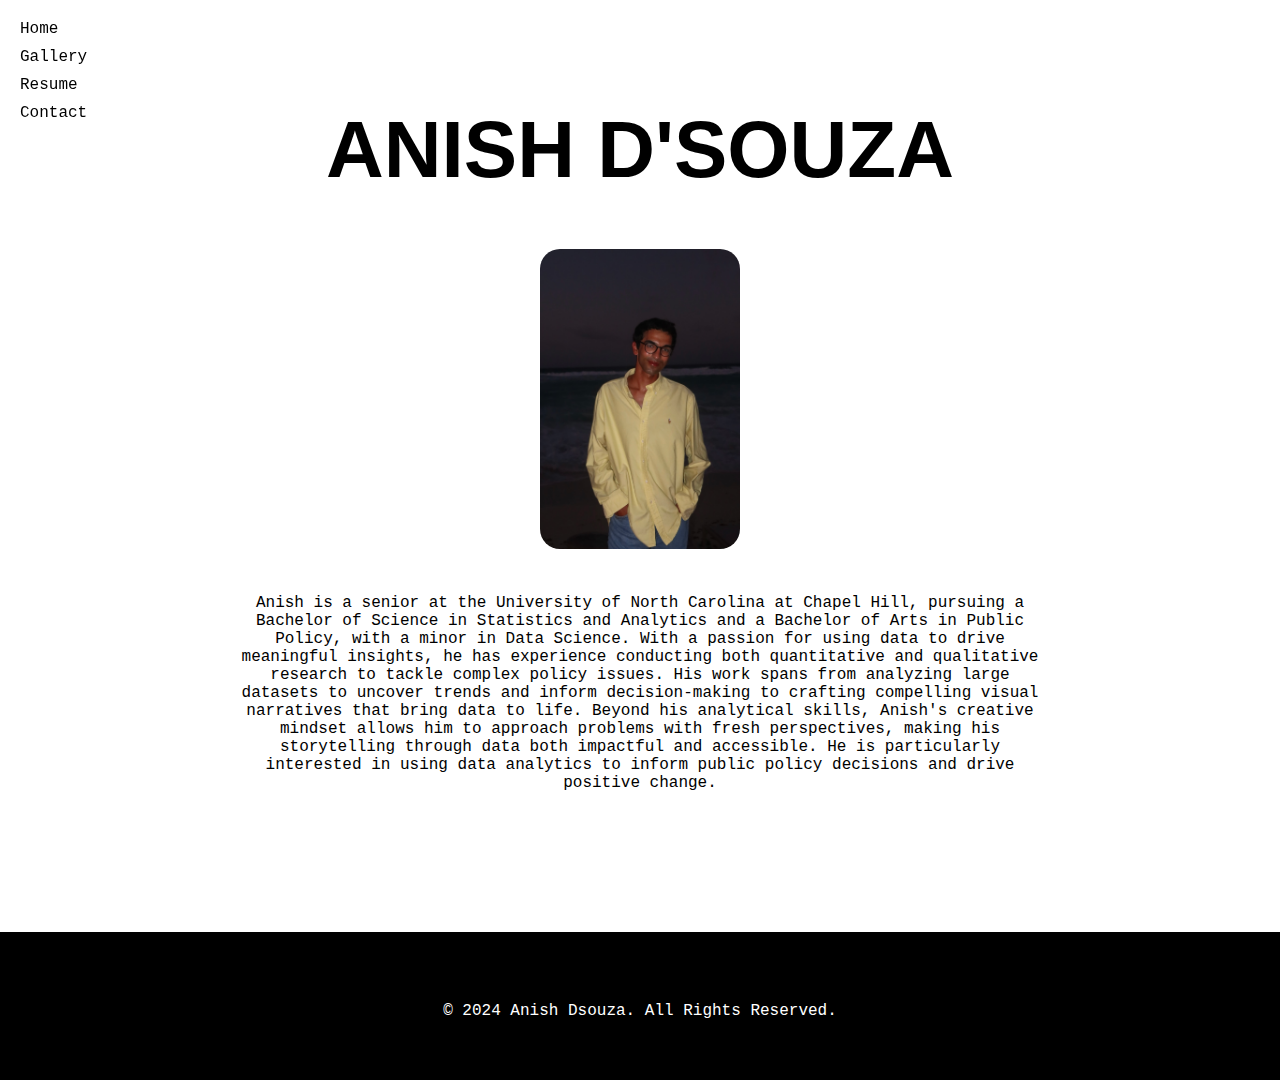
<file: index.html>
<!DOCTYPE html>
<html lang="en">
<head>
  <meta charset="UTF-8" />
  <meta name="viewport" content="width=device-width, initial-scale=1.0" />
  <title>Anish's Portfolio</title>
  <link rel="stylesheet" href="index.css" />
</head>
<body>
  <header>
    <h1>ANISH D'SOUZA</h1>
    <img src="IMG_7545 copy.jpg" alt="Anish's Photo" width="500" />
    <p>Anish is a senior at the University of North Carolina at Chapel Hill, pursuing a Bachelor of Science in Statistics and Analytics and a Bachelor of Arts in Public Policy, with a minor in Data Science. With a passion for using data to drive meaningful insights, he has experience conducting both quantitative and qualitative research to tackle complex policy issues. His work spans from analyzing large datasets to uncover trends and inform decision-making to crafting compelling visual narratives that bring data to life. Beyond his analytical skills, Anish's creative mindset allows him to approach problems with fresh perspectives, making his storytelling through data both impactful and accessible. He is particularly interested in using data analytics to inform public policy decisions and drive positive change.</p>
  </header>

  <nav>
    <ul>
      <li><a href="index.html">Home</a></li>
      <li><a href="gallery.html">Gallery</a></li>
      <li><a href="resume.html">Resume</a></li>
      <li><a href="contact.html">Contact</a></li>
    </ul>
  </nav>

  <footer>
    <p>&copy; 2024 Anish Dsouza. All Rights Reserved.</p>
  </footer>
</body>
</html>
</file>
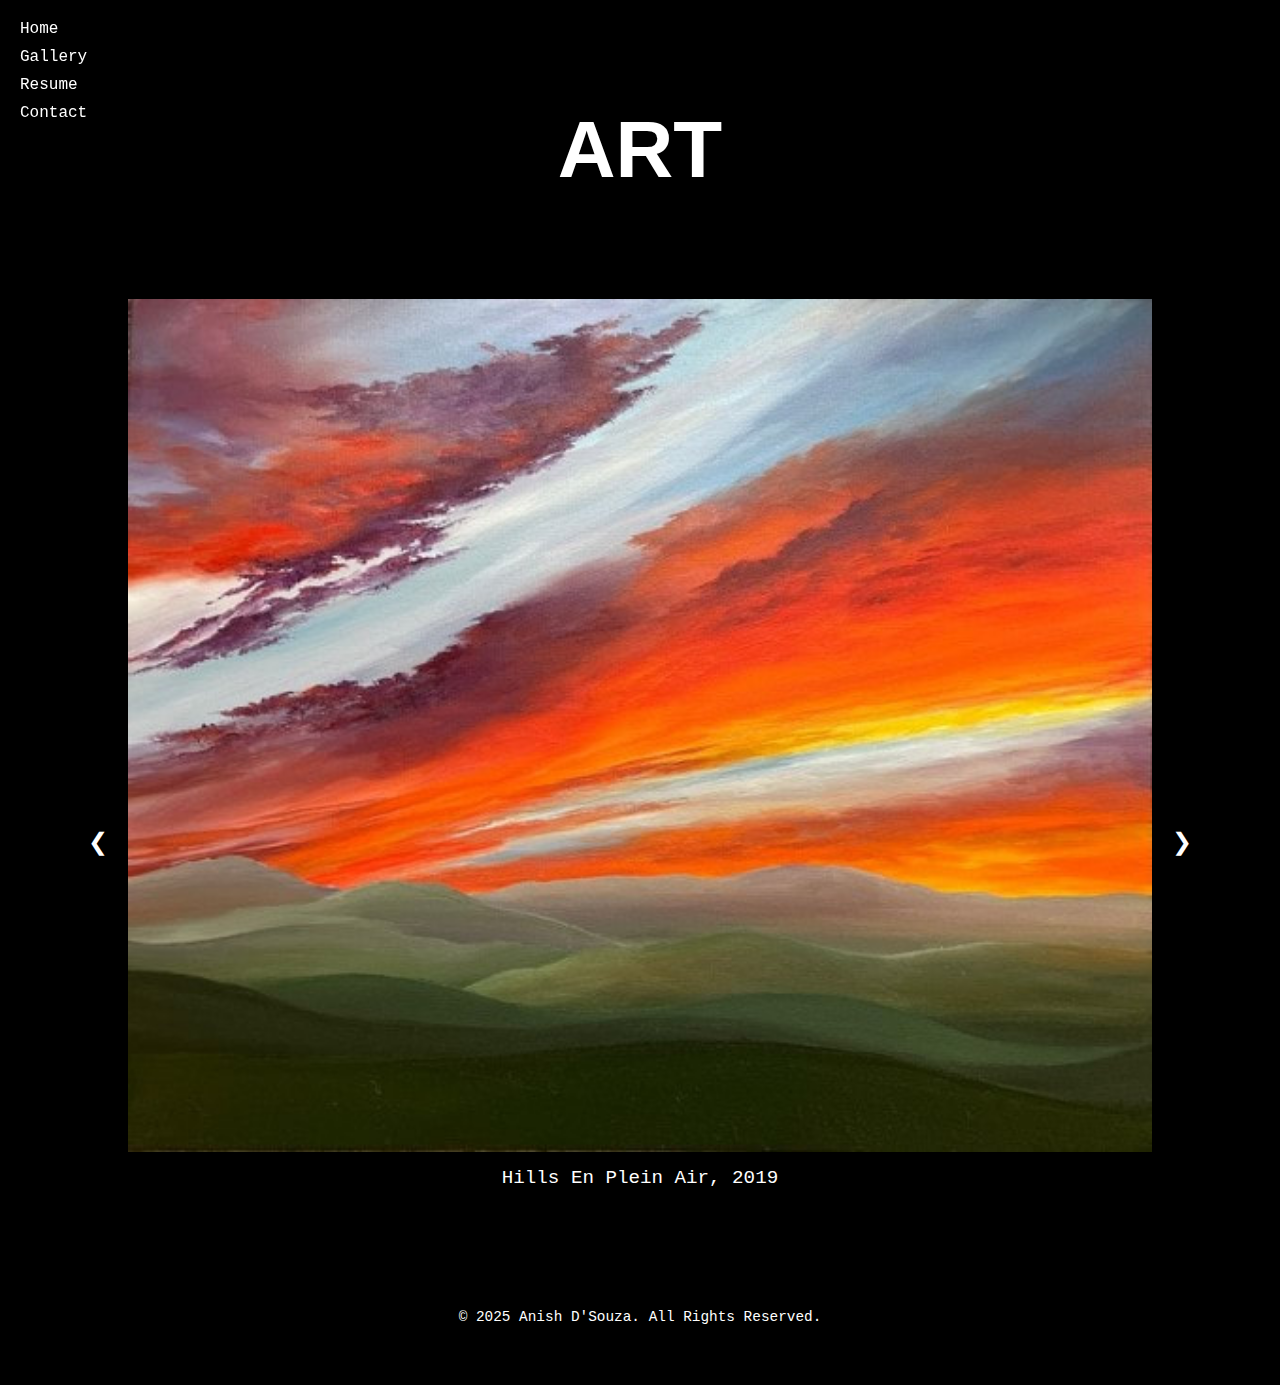
<file: art.html>
<!DOCTYPE html>
<html lang="en">
<head>
  <meta charset="UTF-8" />
  <meta name="viewport" content="width=device-width, initial-scale=1.0" />
  <link rel="stylesheet" href="art.css" />
  <title>Art Showcase</title>
</head>
<body>
  <header>
    <h1>Art</h1>
  </header>

  <nav>
    <ul>
      <li><a href="index.html">Home</a></li>
      <li><a href="gallery.html">Gallery</a></li>
      <li><a href="resume.html">Resume</a></li>
      <li><a href="contact.html">Contact</a></li>
    </ul>
  </nav>

  <section class="slideshow-container">
    <div class="slide fade">
      <img src="hills-en-plein-air-2019.jpg" alt="Hills En Plein Air, 2019">
      <div class="caption">Hills En Plein Air, 2019</div>
    </div>
    <div class="slide fade">
      <img src="beyond-the-weeds-2020.jpg" alt="Beyond The Weeds, 2020">
      <div class="caption">Beyond The Weeds, 2020</div>
    </div>
    <div class="slide fade">
      <img src="impending-chaos-2020.jpg" alt="Impending Chaos, 2020">
      <div class="caption">Impending Chaos, 2020</div>
    </div>
    <div class="slide fade">
      <img src="fire-1-2018.jpg" alt="Fire, 2018">
      <div class="caption">Fire, 2018</div>
    </div>
    <div class="slide fade">
      <img src="water-2-2018.jpg" alt="Water, 2018">
      <div class="caption">Water, 2018</div>
    </div>
    <div class="slide fade">
      <img src="earth-3-2018.jpg" alt="Earth, 2018">
      <div class="caption">Earth, 2018</div>
    </div>
    <div class="slide fade">
      <img src="flower-field-2018.jpg" alt="Flower Field, 2018">
      <div class="caption">Flower Field, 2018</div>
    </div>
    <div class="slide fade">
      <img src="galaxy-2018.jpg" alt="Galaxy, 2018">
      <div class="caption">Galaxy, 2018</div>
    </div>
    <div class="slide fade">
      <img src="kingfisher-2018.jpg" alt="Kingfisher, 2018">
      <div class="caption">Kingfisher, 2018</div>
    </div>
    <div class="slide fade">
      <img src="lsd-2017.jpg" alt="LSD, 2017">
      <div class="caption">LSD, 2017</div>
    </div>
    <div class="slide fade">
      <img src="shadow-2018.jpg" alt="Shadow, 2018">
      <div class="caption">Shadow, 2018</div>
    </div>
    <div class="slide fade">
      <img src="starry-desert-night-2019.jpg" alt="Starry Desert Night, 2019">
      <div class="caption">Starry Desert Night, 2019</div>
    </div>
    <div class="slide fade">
      <img src="tree-of-life-2018.jpg" alt="Tree of Life, 2018">
      <div class="caption">Tree of Life, 2018</div>
    </div>
    <div class="slide fade">
      <img src="untitled-2019.jpg" alt="Untitled, 2019">
      <div class="caption">Untitled, 2019</div>
    </div>

    <!-- Navigation arrows -->
    <a class="prev" onclick="changeSlide(-1)">&#10094;</a>
    <a class="next" onclick="changeSlide(1)">&#10095;</a>
  </div>

  <footer>
    <p>&copy; 2025 Anish D'Souza. All Rights Reserved.</p>
  </footer>

  <script src="slideshow.js"></script>
</body>
</html>
</file>
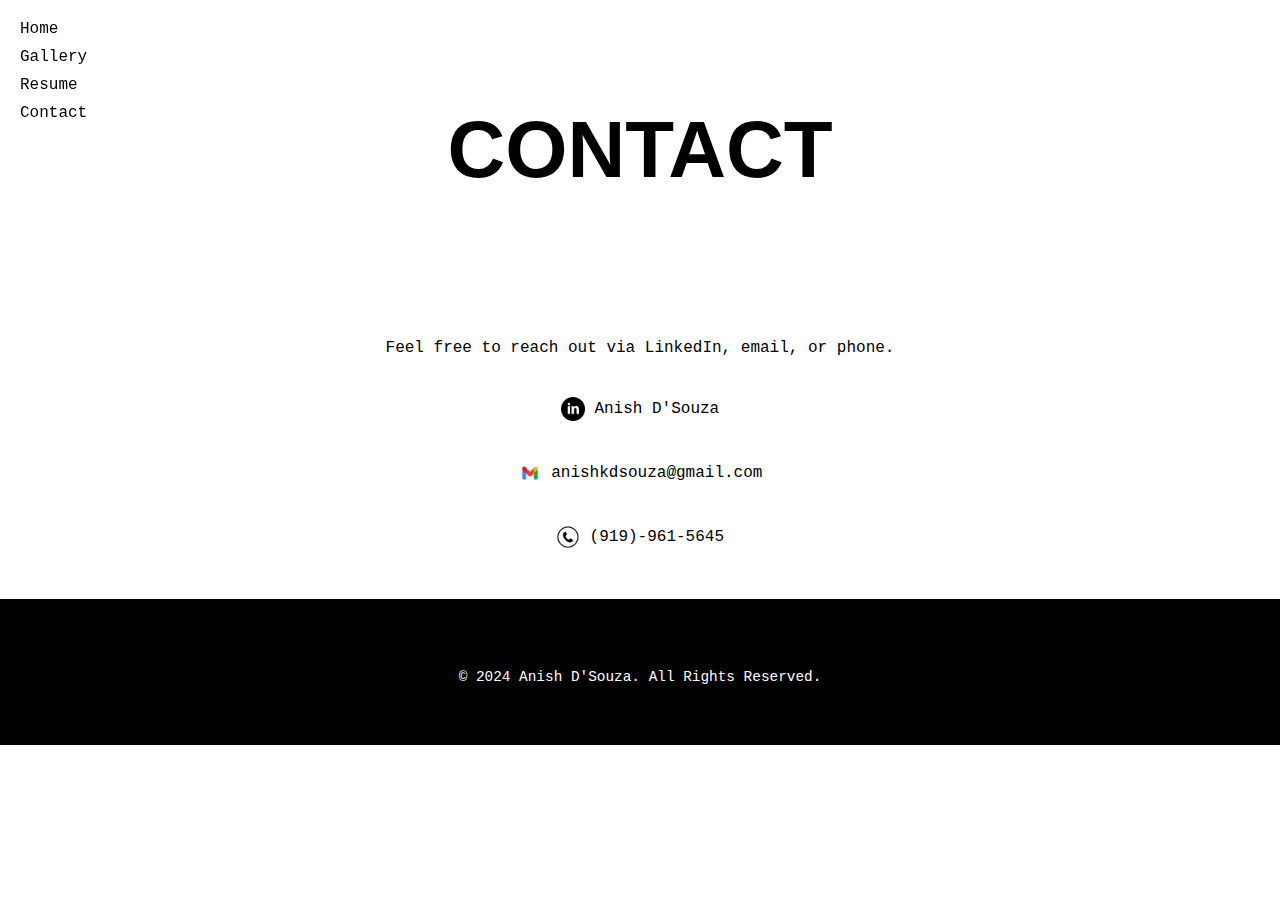
<file: contact.html>
<!DOCTYPE html>
<html lang="en">
<head>
  <meta charset="UTF-8" />
  <meta name="viewport" content="width=device-width, initial-scale=1.0" />
  <link rel="stylesheet" href="contact.css" />
  <title>Contact - Art Showcase</title>
</head>
<body>
  <header>
    <h1>Contact</h1>
  </header>

  <nav>
    <ul>
      <li><a href="index.html">Home</a></li>
      <li><a href="gallery.html">Gallery</a></li>
      <li><a href="resume.html">Resume</a></li>
      <li><a href="contact.html">Contact</a></li>
    </ul>
  </nav>

  <section class="contact-section">
    <p>Feel free to reach out via LinkedIn, email, or phone.</p>
  
    <div class="contact-links">
      <p class="contact-linkedin">
        <a href="https://www.linkedin.com/in/anish-d-souza-50045133a/" target="_blank" class="contact-btn">
          <img src="linkedin-with-circle-icon-2048x2048-np6yltn1.png" alt="LinkedIn" style="width: 24px; height: 24px; vertical-align: middle;" />
          Anish D'Souza
        </a>
      </p>
      

      <p class="contact-email">
        <a href="mailto:anishkdsouza@gmail.com" target="_blank" class="contact-btn">
          <img src="google-mail-gmail-icon-logo-symbol-free-png.png" alt="Email" style="width: 24px; height: 24px; vertical-align: middle;" />
          anishkdsouza@gmail.com
        </a>
      </p>


      <p class="contact-phone">
        <a href="tel:+19199615645" target="_blank" class="contact-btn">
          <img src="call-26.png" alt="Phone" style="width: 24px; height: 24px; vertical-align: middle;" />
          (919)-961-5645
        </a>
      </p>
    </div>
  </section>
  
  <footer>
    <p>&copy; 2024 Anish D'Souza. All Rights Reserved.</p>
  </footer>

</body>
</html>
</file>
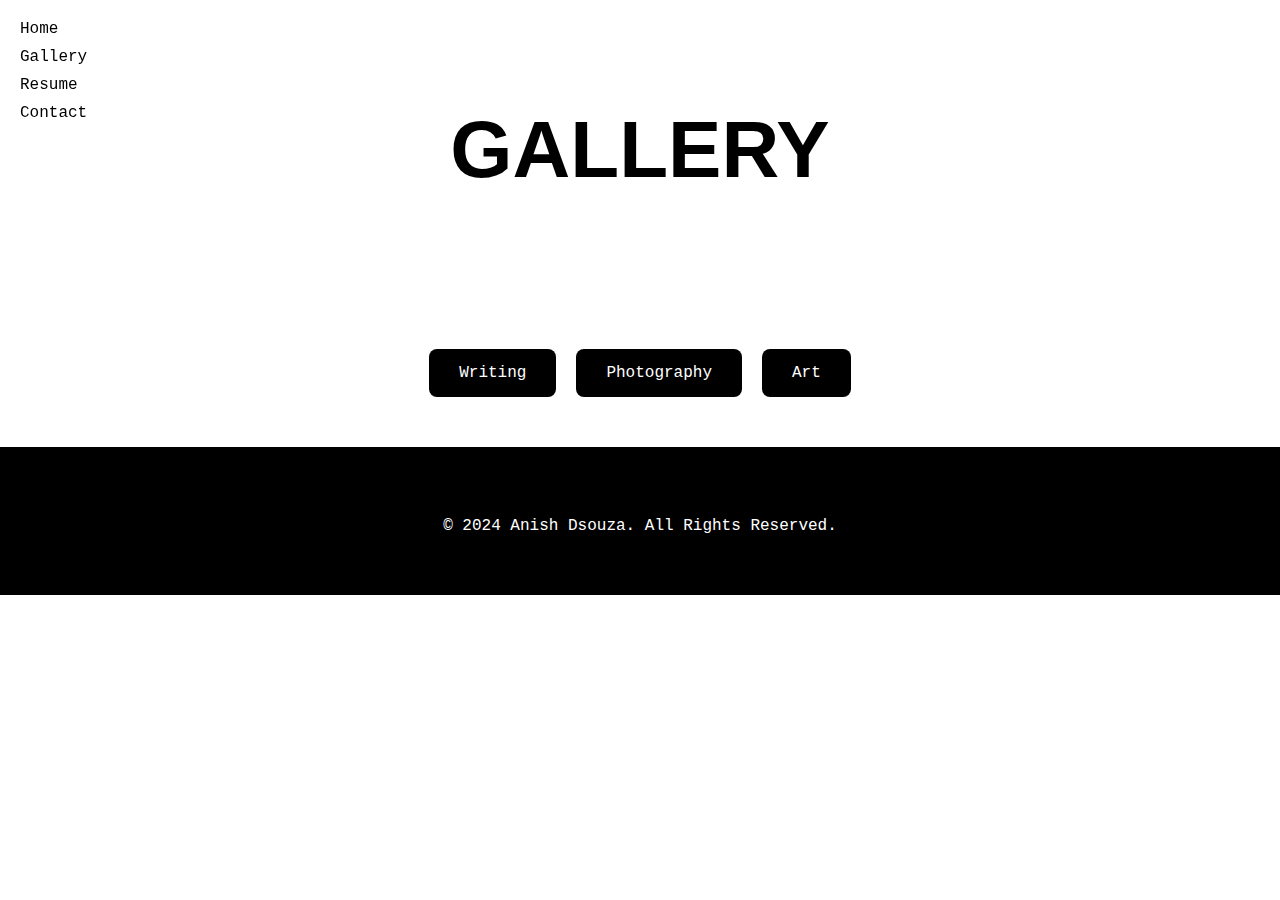
<file: gallery.html>
<!DOCTYPE html>
<html lang="en">
<head>
  <meta charset="UTF-8" />
  <meta name="viewport" content="width=device-width, initial-scale=1.0" />
  <link rel="stylesheet" href="gallery.css" />
  <title>Gallery - Anish's Portfolio</title>
</head>
<body>
  <header>
    <h1>Gallery</h1>
  </header>
  
  <nav>
    <ul>
      <li><a href="index.html">Home</a></li>
      <li><a href="gallery.html">Gallery</a></li>
      <li><a href="resume.html">Resume</a></li>
      <li><a href="contact.html">Contact</a></li>
    </ul>
  </nav>

    <p></p>
  
    <div class="subpage-links">
    <a href="writing.html">Writing</a>
    <a href="photography.html">Photography</a>
    <a href="art.html">Art</a>
  </div>

  <footer>
    <p>&copy; 2024 Anish Dsouza. All Rights Reserved.</p>
  </footer>
</body>
</html>
</file>
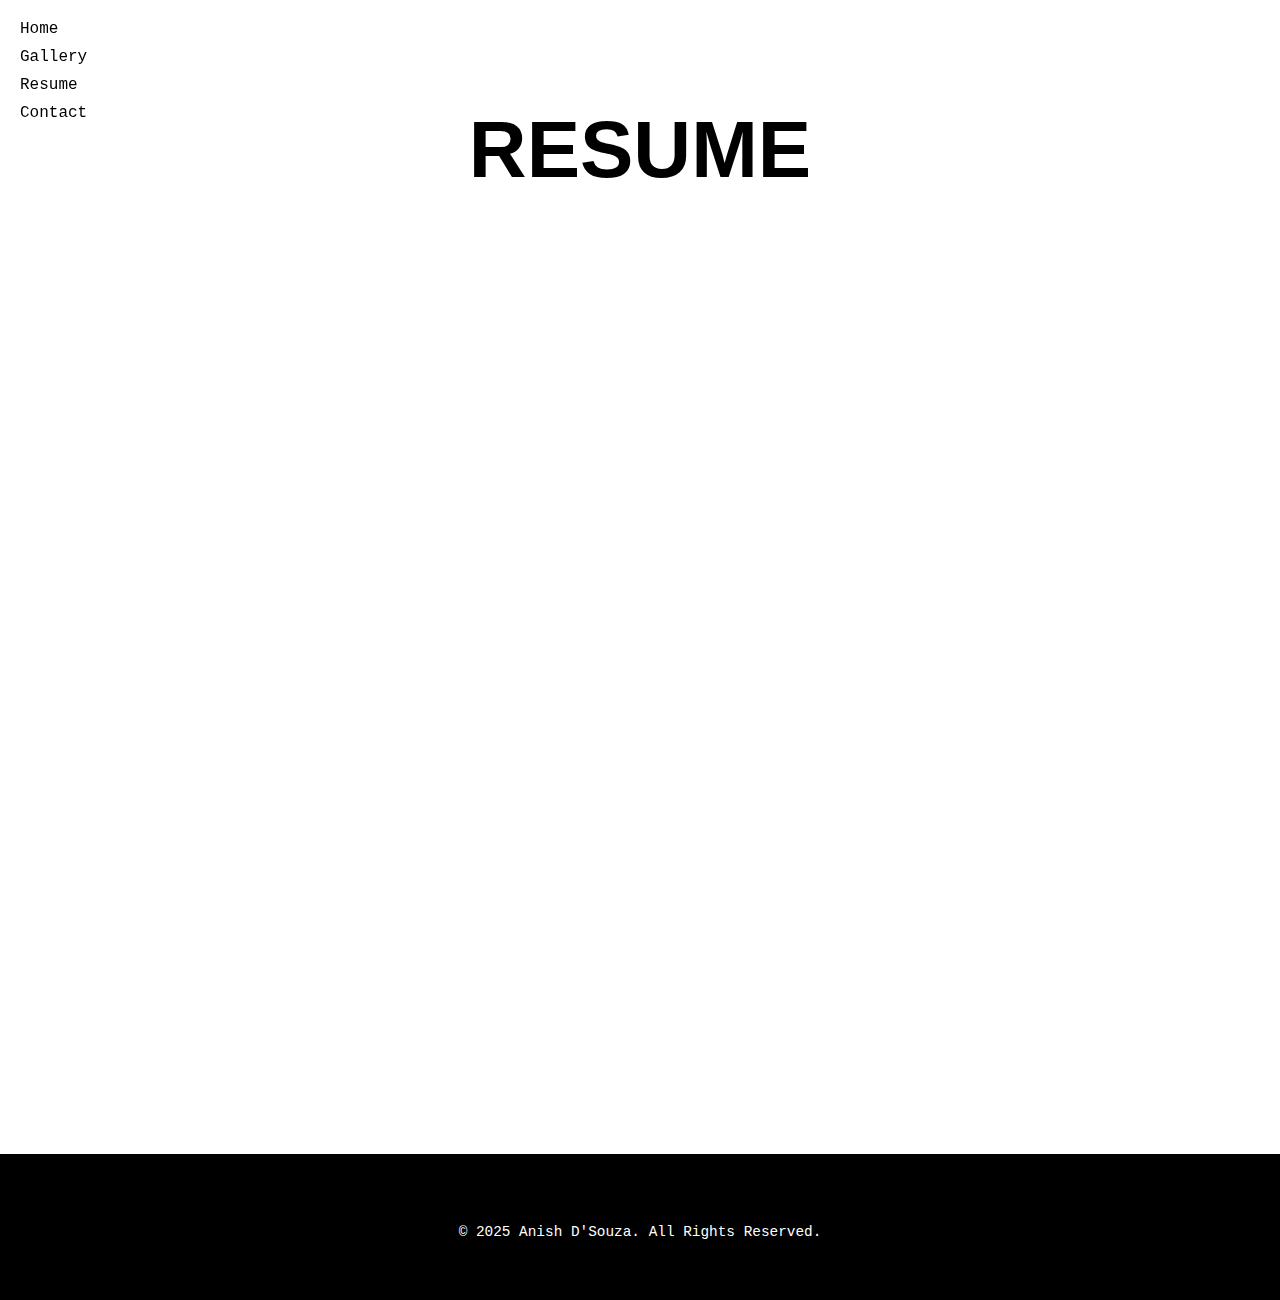
<file: resume.html>
<!DOCTYPE html>
<html lang="en">
<head>
  <meta charset="UTF-8" />
  <meta name="viewport" content="width=device-width, initial-scale=1.0" />
  <link rel="stylesheet" href="writing.css" />
  <title>Resume - Anish's Portfolio</title>
</head>
<body>
  <header>
    <h1>Resume</h1>
  </header>

  <main>
    <!-- PDF Display -->
    <iframe src="DSouzaAnish_Resume.pdf" width="100%" height="800px" style="border:none;"></iframe>
  </main>

  <nav>
    <ul>
      <li><a href="index.html">Home</a></li>
      <li><a href="gallery.html">Gallery</a></li>
      <li><a href="resume.html">Resume</a></li>
      <li><a href="contact.html">Contact</a></li>
    </ul>
  </nav>

  <footer>
    <p>&copy; <span class="footer-highlight">2025 Anish D'Souza. All Rights Reserved.</span></p>
  </footer>
</body>
</html>
</file>
<file: index.css>
body {
  font-family: 'Courier New', Courier, monospace;
  background-color: #fff; /* White background */
  color: #000; /* Black text */
  margin: 0;
  padding: 0;
}

header {
  text-align: center;
  padding: 50px 20px;
}

h1 {
  font-size: 5em; /* Larger title */
  font-family: 'Arial', sans-serif; /* Regular typeface */
  font-weight: bold; /* Chunkier title */
  text-transform: uppercase; /* All caps */
}

img {
  width: 200px;
  height: 300px;
  object-fit: cover; /* Ensures the image maintains aspect ratio while filling the space */
  border-radius: 20px; /* Rounded corners */
}

p {
  max-width: 800px; /* Shorter paragraph width */
  margin: 40px auto; /* Center the paragraph horizontally */
  text-align: center;
}

nav {
  position: fixed;
  top: 20px;
  left: 20px;
}

nav ul {
  list-style-type: none;
  margin: 0;
  padding: 0;
}

nav li {
  display: block;
  margin-bottom: 10px;
}

nav a {
  text-decoration: none;
  color: black;
  font-size: 1em;
  font-family: 'Courier New', Courier, monospace;
  text-transform: none;
}

nav a:hover {
  color: #ccc;
}

/* Dropdown styling */
.dropdown-content {
  display: none;
  position: absolute;
  top: 0;
  left: 100%;
  background-color: white;
  border-radius: 8px;
  overflow: hidden;
  min-width: 150px;
}

.dropdown-content a {
  display: block;
  padding: 10px;
  text-align: left;
  color: black;
}

.dropdown-content a:hover {
  background-color: #f0f0f0;
}

/* Show dropdown on hover */
.dropdown:hover .dropdown-content {
  display: block;
}

footer {
  text-align: center;
  margin-top: 50px;
  padding: 20px;
  background-color: #000; /* Original black border */
  color: #fff;
  border-top: 10px solid black; /* Black border behind footer text */
}
</file>
<file: art.css>
body {
  font-family: 'Courier New', Courier, monospace;
  background-color: #000; /* Black background */
  color: #fff; /* White text */
  margin: 0;
  padding: 0;
}

header {
  text-align: center;
  padding: 50px 20px;
}

h1 {
  font-size: 5em; /* Larger title */
  font-family: 'Arial', sans-serif; /* Regular typeface */
  font-weight: bold; /* Chunkier title */
  text-transform: uppercase; /* All caps */
}

p {
  max-width: 800px; /* Shorter paragraph width */
  margin: 40px auto; /* Center the paragraph horizontally */
  text-align: center;
}

p a {
  color: white;
  text-decoration: none;
  display: inline-block;
  margin-left: 0; /* Aligns links to the starting margin */
}

nav {
  position: fixed;
  top: 20px;
  left: 20px;
}

nav ul {
  list-style-type: none;
  margin: 0;
  padding: 0;
}

nav li {
  display: block;
  margin-bottom: 10px;
}

nav a {
  text-decoration: none;
  color: white;
  font-size: 1em;
  font-family: 'Courier New', Courier, monospace;
  text-transform: none;
}

nav a:hover {
  color: #ccc;
}

/* Dropdown styling */
.dropdown-content {
  display: none;
  position: absolute;
  top: 0;
  left: 100%;
  background-color: white;
  border-radius: 8px;
  overflow: hidden;
  min-width: 150px;
}

.dropdown-content a {
  display: block;
  padding: 10px;
  text-align: left;
  color: black;
}

.dropdown-content a:hover {
  background-color: #f0f0f0;
}

/* Show dropdown on hover */
.dropdown:hover .dropdown-content {
  display: block;
}

footer {
  text-align: center;
  margin-top: 50px;
  padding: 20px;
  background-color: #000; /* Black background */
  color: #fff;
  border-top: 10px solid black; /* Black border behind footer text */
}

/* Gallery Section */
.gallery {
  display: flex;
  flex-wrap: wrap;
  justify-content: center;
  align-items: center;
}

.gallery img {
  width: 300px;
  height: 300px;
  object-fit: cover;
  margin: 20px;
  border-radius: 10px;
  transition: transform 0.3s;
}

.gallery img:hover {
  transform: scale(1.05); /* Zoom effect on hover */
}

.subpage-links {
  display: flex;
  justify-content: center;
  gap: 20px;
  margin-top: 50px;
}

.subpage-links a {
  padding: 15px 30px;
  background-color: #000;
  color: white;
  text-decoration: none;
  border-radius: 8px;
}

.subpage-links a:hover {
  background-color: #333;
}

footer {
  margin-top: 50px;
  font-size: 0.9rem;
  color: #fff;
}

/* Caption Styling */
.caption {
  color: white;
  font-family: 'Courier New', Courier, monospace;
  text-align: center;
  font-size: 1.2em;
  margin-top: 10px;
}

/* Slideshow Container */
.slideshow-container {
  max-width: 80%;
  position: relative;
  margin: auto;
}

.slide img {
  width: 100%;
  height: auto;
}

.slide .caption {
  color: white;
  font-family: 'Courier New', Courier, monospace;
  text-align: center;
  font-size: 1.2em;
  margin-top: 10px;
}

/* Navigation Arrows */
.prev, .next {
  cursor: pointer;
  position: absolute;
  top: 50%;
  transform: translateY(-50%);
  color: white;
  font-size: 1.5rem;
  user-select: none;
  text-decoration: none;
}

.prev {
  left: -40px;
}

.next {
  right: -40px;
}

/* Smaller Hover Effect */
.prev:hover, .next:hover {
  font-size: 2rem;
}
</file>
<file: contact.css>
body {
  font-family: 'Courier New', Courier, monospace;
  background-color: #fff; /* White background */
  color: #000; /* Black text */
  margin: 0;
  padding: 0;
}

header {
  text-align: center;
  padding: 50px 20px;
}

header ul {
  list-style: none;
  padding: 0;
}

header li {
  margin-bottom: 10px;
}

header a {
  color: black;
  text-decoration: none; /* Removes underline */
  font-family: 'Courier New', Courier, monospace;
}

header a:hover {
  color: #555; /* Slightly gray on hover */
}

h1 {
  font-size: 5em; /* Larger title */
  font-family: 'Arial', sans-serif; /* Regular typeface */
  font-weight: bold; /* Chunkier title */
  text-transform: uppercase; /* All caps */
}

p {
  max-width: 800px; /* Shorter paragraph width */
  margin: 40px auto; /* Center the paragraph horizontally */
  text-align: center;
}

p a {
  color: black;
  text-decoration: none;
  display: inline-block;
  margin-left: 0; /* Aligns links to the starting margin */
}

nav {
  position: fixed;
  top: 20px;
  left: 20px;
}

nav ul {
  list-style-type: none;
  margin: 0;
  padding: 0;
}

nav li {
  display: block;
  margin-bottom: 10px;
}

nav a {
  text-decoration: none;
  color: black;
  font-size: 1em;
  font-family: 'Courier New', Courier, monospace;
  text-transform: none;
}

nav a:hover {
  color: #ccc;
}

/* Dropdown styling */
.dropdown-content {
  display: none;
  position: absolute;
  top: 0;
  left: 100%;
  background-color: white;
  border-radius: 8px;
  overflow: hidden;
  min-width: 150px;
}

.dropdown-content a {
  display: block;
  padding: 10px;
  text-align: left;
  color: black;
}

.dropdown-content a:hover {
  background-color: #f0f0f0;
}

/* Show dropdown on hover */
.dropdown:hover .dropdown-content {
  display: block;
}

footer {
  text-align: center;
  margin-top: 50px;
  padding: 20px;
  background-color: #000; /* Original black border */
  color: #fff;
  border-top: 10px solid black; /* Black border behind footer text */
}

/* Gallery Section */
.gallery img {
  width: 300px;
  height: 300px;
  object-fit: cover;
  margin: 20px;
  border-radius: 10px;
  transition: transform 0.3s;
}

.gallery img:hover {
  transform: scale(1.05); /* Zoom effect on hover */
}

.subpage-links {
  display: flex;
  justify-content: center;
  gap: 20px;
  margin-top: 50px;
}

.subpage-links a {
  padding: 15px 30px;
  background-color: #000;
  color: white;
  text-decoration: none;
  border-radius: 8px;
}

.subpage-links a:hover {
  background-color: #333;
}

footer {
  margin-top: 50px;
  font-size: 0.9rem;
  color: #555;
}
footer p {
  color: white;
}


.footer-highlight {
  color: white;
}
</file>
<file: gallery.css>
body {
  font-family: 'Courier New', Courier, monospace;
  background-color: #fff; /* White background */
  color: #000; /* Black text */
  margin: 0;
  padding: 0;
}

header {
  text-align: center;
  padding: 50px 20px;
}

h1 {
  font-size: 5em; /* Larger title */
  font-family: 'Arial', sans-serif; /* Regular typeface */
  font-weight: bold; /* Chunkier title */
  text-transform: uppercase; /* All caps */
}

p {
  max-width: 800px; /* Shorter paragraph width */
  margin: 40px auto; /* Center the paragraph horizontally */
  text-align: center;
}

nav {
  position: fixed;
  top: 20px;
  left: 20px;
}

nav ul {
  list-style-type: none;
  margin: 0;
  padding: 0;
}

nav li {
  display: block;
  margin-bottom: 10px;
}

nav a {
  text-decoration: none;
  color: black;
  font-size: 1em;
  font-family: 'Courier New', Courier, monospace;
  text-transform: none;
}

nav a:hover {
  color: #ccc;
}

/* Dropdown styling */
.dropdown-content {
  display: none;
  position: absolute;
  top: 0;
  left: 100%;
  background-color: white;
  border-radius: 8px;
  overflow: hidden;
  min-width: 150px;
}

.dropdown-content a {
  display: block;
  padding: 10px;
  text-align: left;
  color: black;
}

.dropdown-content a:hover {
  background-color: #f0f0f0;
}

/* Show dropdown on hover */
.dropdown:hover .dropdown-content {
  display: block;
}

footer {
  text-align: center;
  margin-top: 50px;
  padding: 20px;
  background-color: #000; /* Original black border */
  color: #fff;
  border-top: 10px solid black; /* Black border behind footer text */
}

/* Gallery Section */
.gallery img {
  width: 300px;
  height: 300px;
  object-fit: cover;
  margin: 20px;
  border-radius: 10px;
  transition: transform 0.3s;
}

.gallery img:hover {
  transform: scale(1.05); /* Zoom effect on hover */
}

.subpage-links {
  display: flex;
  justify-content: center;
  gap: 20px;
  margin-top: 50px;
}

.subpage-links a {
  padding: 15px 30px;
  background-color: #000;
  color: white;
  text-decoration: none;
  border-radius: 8px;
}

.subpage-links a:hover {
  background-color: #333;
}

/* Slideshow Container */
.slideshow-container {
  position: relative;
  max-width: 800px;
  margin: 50px auto;
}

.slide {
  display: none;
}

.slide img {
  width: 100%;
  height: auto;
  border-radius: 10px;
}

/* Navigation Arrows */
.prev, .next {
  cursor: pointer;
  position: absolute;
  top: 50%;
  transform: translateY(-50%);
  color: black;
  font-size: 1.5rem;
  user-select: none;
  text-decoration: none;
}

.prev {
  left: -40px;
}

.next {
  right: -40px;
}

/* Smaller Hover Effect */
.prev:hover, .next:hover {
  font-size: 2rem;
}
</file>
<file: writing.css>
body {
  font-family: 'Courier New', Courier, monospace;
  background-color: #fff; /* White background */
  color: #000; /* Black text */
  margin: 0;
  padding: 0;
}

header {
  text-align: center;
  padding: 50px 20px;
}

header ul {
  list-style: none;
  padding: 0;
}

header li {
  margin-bottom: 10px;
}

header a {
  color: black;
  text-decoration: none; /* Removes underline */
  font-family: 'Courier New', Courier, monospace;
}

header a:hover {
  color: #555; /* Slightly gray on hover */
}

h1 {
  font-size: 5em; /* Larger title */
  font-family: 'Arial', sans-serif; /* Regular typeface */
  font-weight: bold; /* Chunkier title */
  text-transform: uppercase; /* All caps */
}

p {
  max-width: 800px; /* Shorter paragraph width */
  margin: 40px auto; /* Center the paragraph horizontally */
  text-align: center;
}

p a {
  color: black;
  text-decoration: none;
  display: inline-block;
  margin-left: 0; /* Aligns links to the starting margin */
}

nav {
  position: fixed;
  top: 20px;
  left: 20px;
}

nav ul {
  list-style-type: none;
  margin: 0;
  padding: 0;
}

nav li {
  display: block;
  margin-bottom: 10px;
}

nav a {
  text-decoration: none;
  color: black;
  font-size: 1em;
  font-family: 'Courier New', Courier, monospace;
  text-transform: none;
}

nav a:hover {
  color: #ccc;
}

/* Dropdown styling */
.dropdown-content {
  display: none;
  position: absolute;
  top: 0;
  left: 100%;
  background-color: white;
  border-radius: 8px;
  overflow: hidden;
  min-width: 150px;
}

.dropdown-content a {
  display: block;
  padding: 10px;
  text-align: left;
  color: black;
}

.dropdown-content a:hover {
  background-color: #f0f0f0;
}

/* Show dropdown on hover */
.dropdown:hover .dropdown-content {
  display: block;
}

footer {
  text-align: center;
  margin-top: 50px;
  padding: 20px;
  background-color: #000; /* Original black border */
  color: #fff;
  border-top: 10px solid black; /* Black border behind footer text */
}

/* Gallery Section */
.gallery img {
  width: 300px;
  height: 300px;
  object-fit: cover;
  margin: 20px;
  border-radius: 10px;
  transition: transform 0.3s;
}

.gallery img:hover {
  transform: scale(1.05); /* Zoom effect on hover */
}

.subpage-links {
  display: flex;
  justify-content: center;
  gap: 20px;
  margin-top: 50px;
}

.subpage-links a {
  padding: 15px 30px;
  background-color: #000;
  color: white;
  text-decoration: none;
  border-radius: 8px;
}

.subpage-links a:hover {
  background-color: #333;
}

footer {
  margin-top: 50px;
  font-size: 0.9rem;
  color: #555;
}
footer p {
  color: white;
}


.footer-highlight {
  color: white;
}
</file>
